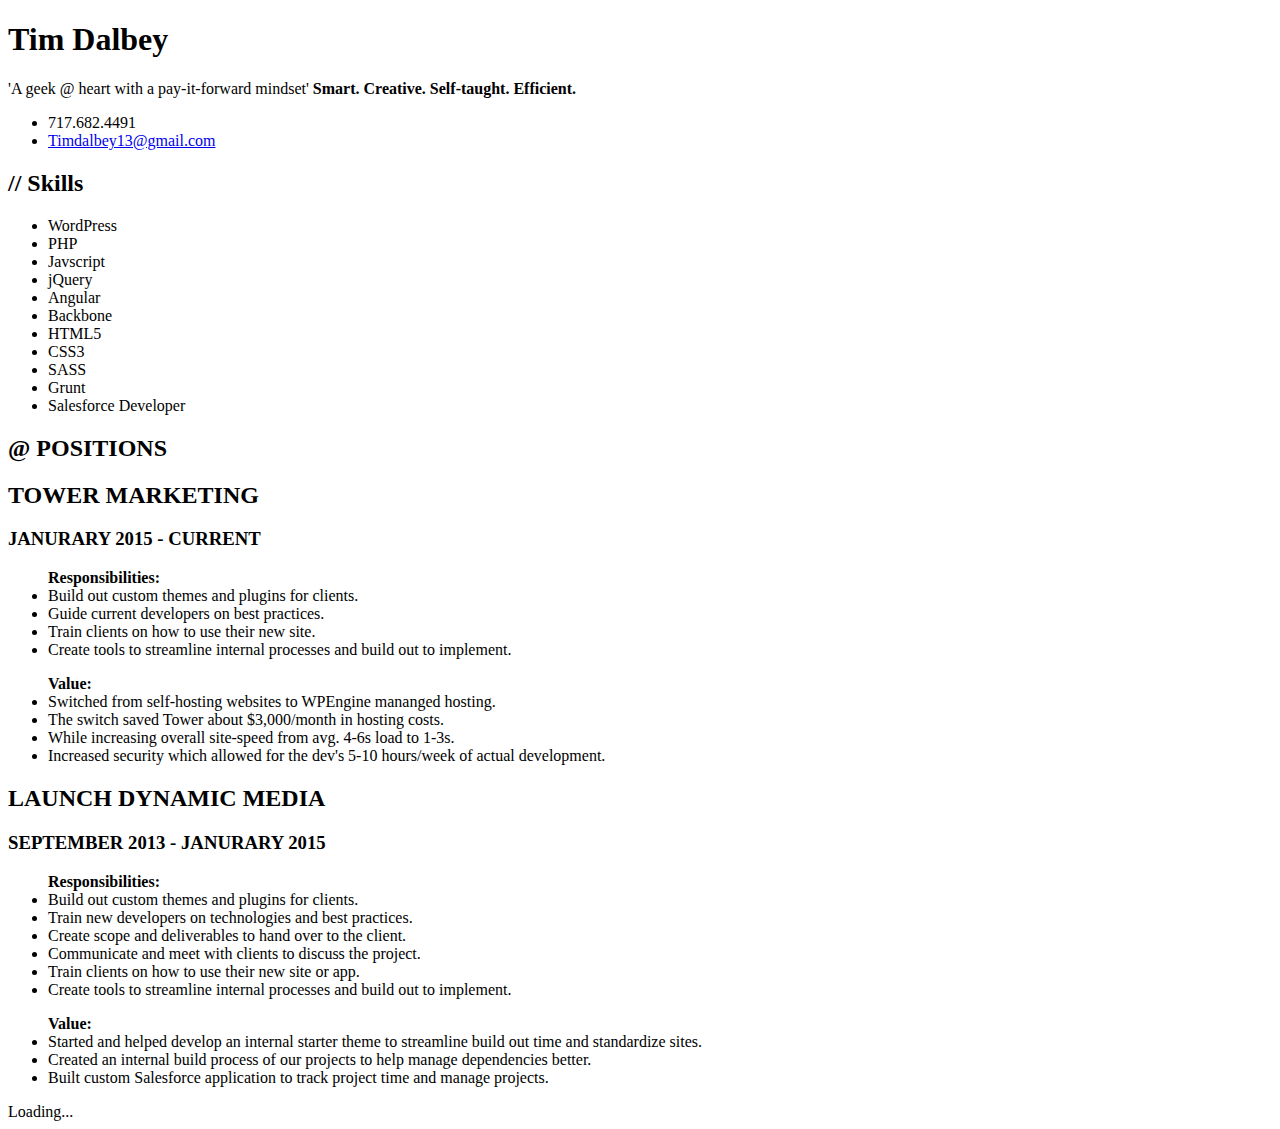
<file: src/index.html>
<!doctype html>
<html>

<head>
    <meta charset="utf-8">
    <title>Resume</title>
    <base href="/">
    <meta name="viewport" content="width=device-width, initial-scale=1">
    <link href="https://fonts.googleapis.com/css?family=Roboto:400,500,700,900" rel="stylesheet">
    <link rel="icon" type="image/x-icon" href="favicon.ico">
</head>

<body>
    <header class="information container">
        <div class="logo"></div>
        <div class="name">
            <h1>Tim Dalbey</h1>
            <span class="tagline">'A geek @ heart with a pay-it-forward mindset'</span>
            <span class="tagline"><b>Smart. Creative. Self-taught. Efficient.</b></span>
        </div>
        <div class="contact">
            <ul>
                <li><i class="fa fa-phone" aria-hidden="true"></i>717.682.4491</li>
                <li><i class="fa fa-envelope" aria-hidden="true"></i><a href="mailto:timdalbey13@gmail.com">Timdalbey13@gmail.com</a></li>
            </ul>
        </div>
    </header>
    <section class="skills container">
        <h2 class="title">// Skills</h2>
        <ul>
            <li class="skill">WordPress</li>
            <li class="skill">PHP</li>
            <li class="skill">Javscript</li>
            <li class="skill">jQuery</li>
            <li class="skill">Angular</li>
            <li class="skill">Backbone</li>
            <li class="skill">HTML5</li>
            <li class="skill">CSS3</li>
            <li class="skill">SASS</li>
            <li class="skill">Grunt</li>
            <li class="skill">Salesforce Developer</li>
        </ul>
    </section>
    <section class="positions container">
        <div class="position is-current">
            <h2 class="title color__green">@ POSITIONS</h2>
            <div class="wrapper">
                <h2 class="title">TOWER MARKETING</h2>
                <h3 class="date">JANURARY 2015 - CURRENT</h3>
            </div>
            <ul>
                <b>Responsibilities:</b>
                <li class="responsibility">Build out custom themes and plugins for clients.</li>
                <li class="responsibility">Guide current developers on best practices.</li>
                <li class="responsibility">Train clients on how to use their new site.</li>
                <li class="responsibility">Create tools to streamline internal processes and build out to implement.</li>
            </ul>
            <ul class="values">
                <b>Value:</b>
                <li class="value"><i class="fa fa-server" aria-hidden="true"></i>Switched from self-hosting websites to WPEngine mananged hosting.</li>
                <li class="value"><i class="fa fa-usd" aria-hidden="true"></i>The switch saved Tower about $3,000/month in hosting costs.</li>
                <li class="value"><i class="fa fa-clock-o" aria-hidden="true"></i>While increasing overall site-speed from avg. 4-6s load to 1-3s.</li>
                <li class="value"><i class="fa fa-terminal" aria-hidden="true"></i> Increased security which allowed for the dev's 5-10 hours/week of actual development.</li>
            </ul>
        </div>
        <div class="position">
            <div class="wrapper">
                <h2 class="title">LAUNCH DYNAMIC MEDIA</h2>
                <h3 class="date">SEPTEMBER 2013 - JANURARY 2015</h3>
            </div>
            <ul class="responsibilities">
                <b>Responsibilities:</b>
                <li class="responsibility">Build out custom themes and plugins for clients.</li>
                <li class="responsibility">Train new developers on technologies and best practices.</li>
                <li class="responsibility">Create scope and deliverables to hand over to the client.</li>
                <li class="responsibility">Communicate and meet with clients to discuss the project.</li>
                <li class="responsibility">Train clients on how to use their new site or app.</li>
                <li class="responsibility">Create tools to streamline internal processes and build out to implement.</li>
            </ul>
            <ul class="values">
                <b>Value:</b>
                <li class="value"><i class="fa fa-paper-plane-o" aria-hidden="true"></i> Started and helped develop an internal starter theme to streamline build out time and standardize sites.</li>
                <li class="value"><i class="fa fa-terminal" aria-hidden="true"></i> Created an internal build process of our projects to help manage dependencies better.</li>
                <li class="value"><i class="fa fa-clock-o" aria-hidden="true"></i> Built custom Salesforce application to track project time and manage projects.</li>
            </ul>
        </div>
    </section>
    <app-root>Loading...</app-root>
</body>

</html>
</file>
